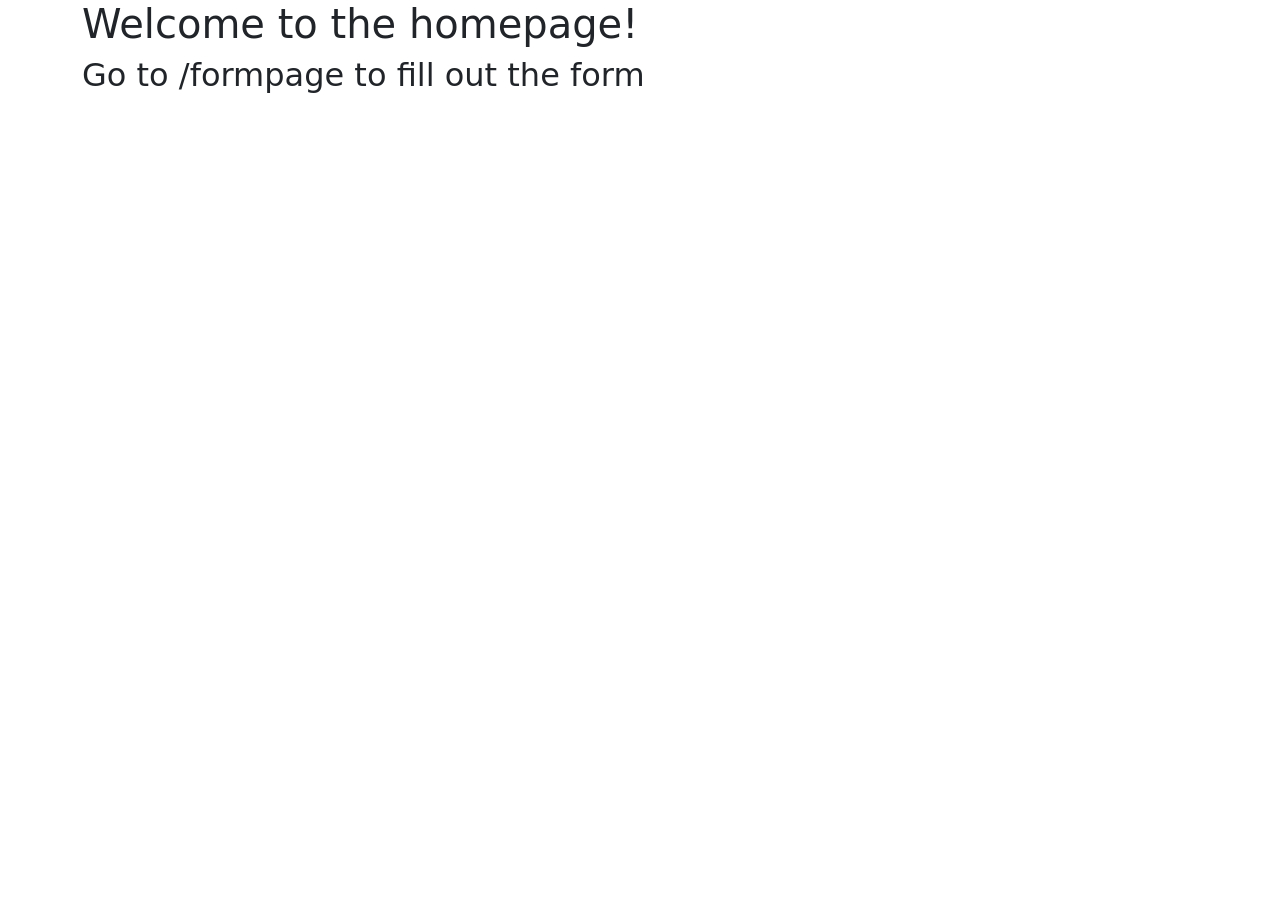
<file: django_level_three/basicforms/templates/basicapp/index.html>
<!DOCTYPE html>
<html lang="en">
  <head>
    <meta charset="UTF-8" />
    <meta name="viewport" content="width=device-width, initial-scale=1.0" />
    <link
      href="https://cdn.jsdelivr.net/npm/bootstrap@5.3.2/dist/css/bootstrap.min.css"
      rel="stylesheet"
      integrity="sha384-T3c6CoIi6uLrA9TneNEoa7RxnatzjcDSCmG1MXxSR1GAsXEV/Dwwykc2MPK8M2HN"
      crossorigin="anonymous"
    />
    <script
      src="https://cdn.jsdelivr.net/npm/bootstrap@5.3.2/dist/js/bootstrap.bundle.min.js"
      integrity="sha384-C6RzsynM9kWDrMNeT87bh95OGNyZPhcTNXj1NW7RuBCsyN/o0jlpcV8Qyq46cDfL"
      crossorigin="anonymous"
    ></script>
    <title>HOME</title>
  </head>
  <body>
    <div class="container">
      <div class="jumbotron">
        <h1>Welcome to the homepage!</h1>
        <h2>Go to /formpage to fill out the form</h2>
      </div>
    </div>
  </body>
</html>
</file>
